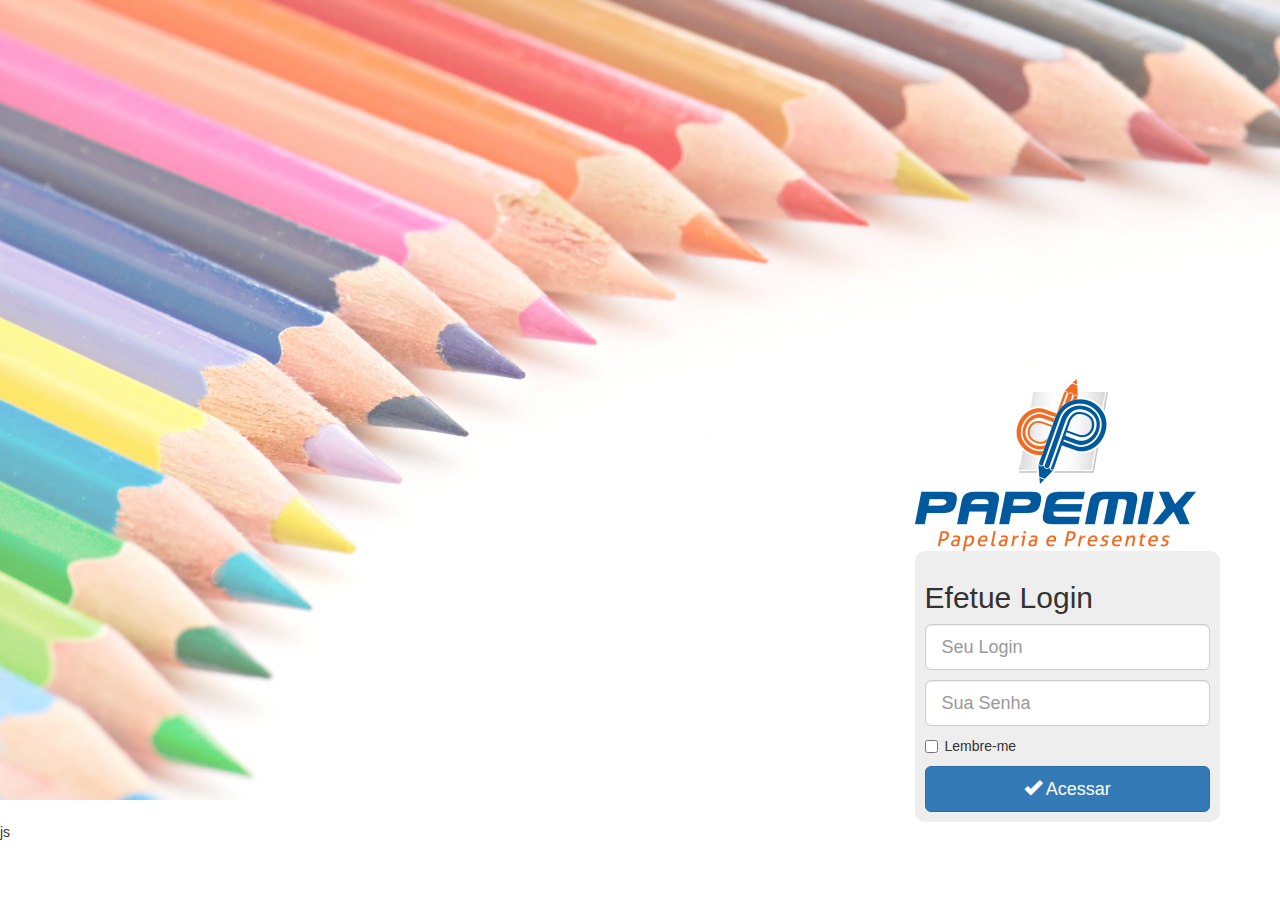
<file: login.html>
<!DOCTYPE html>
<html lang="en">
  <head>
    <meta charset="utf-8">
    <meta http-equiv="X-UA-Compatible" content="IE=edge">
    <meta name="viewport" content="width=device-width, initial-scale=1">
    <title>Login</title>
    <link href='http://fonts.googleapis.com/css?family=Lato&subset=latin,latin-ext' rel='stylesheet' type='text/css'>
    <link href="css/bootstrap.min.css" rel="stylesheet">
      <link rel="stylesheet" href="css/font-awesome.min.css">
    <link href="css/estilo.css" rel="stylesheet">
      
      
  </head>
    
  <body class="imgfull"> 
    
    <div class="container-fluid formalign">
    <div class="row-fluid">
        <div class="col-xs-4">
            
        </div>
        <div class="col-xs-8">            
            <img class="img-responsive" src="imgs/logo.png" alt="Logo">    
                
            <div class="form-login">
                <h2>Efetue Login</h2>
                <form action='validar.php' method='post'>
                    <label class="sr-only" for="inputText">Login:</label>
                    <input type="text" id="inputText" name="Login" class="form-control input-lg" placeholder="Seu Login" required/>

                    <label class="sr-only" for="inputPass">E-mail:</label>
                    <input type="password" id="inputPass" name="Password" class="form-control input-lg" placeholder="Sua Senha" required/>

                    <div class="checkbox">
                        <label>
                            <input type="checkbox" value="s"/>Lembre-me
                        </label>
                    </div>

                    <button type="submit" class="btn btn-primary btn-lg btn-block" value="Acessar">
                        <span class="glyphicon glyphicon-ok"></span> Acessar
                    </button>
                </form>
            </div>
            </div>
        </div>  
    </div>


      
    <script src="https://ajax.googleapis.com/ajax/libs/jquery/1.12.4/jquery.min.js"></script>
    <script src="js/bootstrap.min.js"></script>
    <script src="js/main.js"></script>js

  </body>
</html>
</file>
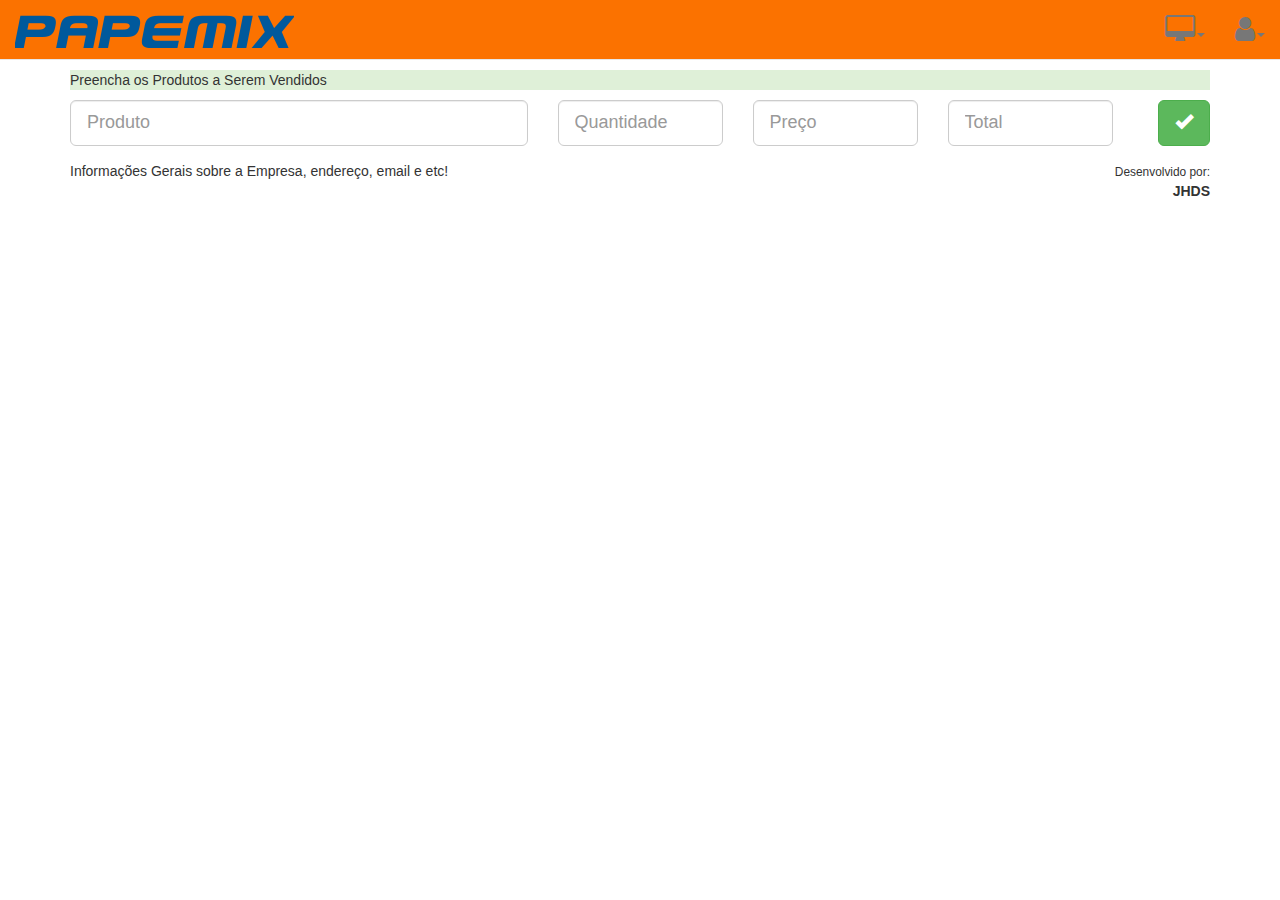
<file: venda.html>
<!DOCTYPE html>
<html lang="en">
  <head>
    <meta charset="utf-8">
    <meta http-equiv="X-UA-Compatible" content="IE=edge">
    <meta name="viewport" content="width=device-width, initial-scale=1">
    <title>Encantos Papelaria</title>
    <link href='http://fonts.googleapis.com/css?family=Lato&subset=latin,latin-ext' rel='stylesheet' type='text/css'>
    <link href="css/bootstrap.min.css" rel="stylesheet">
      <link rel="stylesheet" href="css/font-awesome.min.css">
    <link href="css/estilo.css" rel="stylesheet">
  </head>
    
  <body data-spy="scroll" data-target=".menu-navegacao" data-offset="80">
    
      <!-- Menu da Aplicação -->
      <nav class="navbar navbar-default navbar-fixed-top">
      <div class="container-fluid">
        <div class="navbar-header">
          <button type="button" class="navbar-toggle collapsed" data-toggle="collapse" data-target="#bs-example-navbar-collapse-1">
            <span class="sr-only">Toggle navigation</span>
            <span class="icon-bar"></span>
            <span class="icon-bar"></span>
            <span class="icon-bar"></span>
          </button>
          <a class="navbar-brand" href="#"><img src="imgs/navlogo.png" alt="NavLogo"> </a>
        </div>

        <!-- Collect the nav links, forms, and other content for toggling -->
        <div class="collapse navbar-collapse" id="bs-example-navbar-collapse-1">
          <ul class="nav navbar-nav navbar-right">
            <li class="dropdown">
                <a href="#" class="dropdown-toggle" data-toggle="dropdown" role="button" aria-haspopup="true" aria-expanded="false"><i class="fa fa-desktop fa-2x"></i><span class="caret"></span></a>
                <ul class="dropdown-menu">
                
                <li><a href="painel.html">Painel Administrativo</a></li>
                
              </ul></li>
            <li class="dropdown">
              <a href="#" class="dropdown-toggle" data-toggle="dropdown" role="button" aria-haspopup="true" aria-expanded="false"><i class="fa fa-user fa-2x"></i><span class="caret"></span></a>
              <ul class="dropdown-menu">
                <li><a href="#">Efetuar Logoff</a></li>
              </ul>
            </li>
          </ul>          
        </div><!-- /.navbar-collapse -->
      </div><!-- /.container-fluid -->
    </nav>
      
      <!-- contato -->
      <section id="venda">
          <div class="container">
              <div class="row">
                <div class="col-xs-12">
                  <div class="page-header>"><h1>Venda</h1></div>
                </div>
              </div>
              <div class="row contato">
                <div class="col-xs-12">
                    <p class="bg-success aviso">Preencha os Produtos a Serem Vendidos</p>  
                </div>
              </div>
              <div class="row">
                <div class="col-xs-12">
                    
                  <form name="formVenda" id="formVenda">
                    <div class="row contato">
                        <div class="col-md-5">
                            <div class="form-group">
                                <input type="text" class="form-control input-lg" placeholder="Produto" required />
                            </div>
                        </div>
                        <div class="col-md-2">
                            <div class="form-group">
                                <input type="text" class="form-control input-lg" placeholder="Quantidade" required />
                            </div>
                        </div>
                        <div class="col-md-2">
                            <div class="form-group">
                                <input type="text" class="form-control input-lg" placeholder="Preço" />
                            </div>
                        </div>
                        <div class="col-md-2 ">
                            <div class="form-group">
                                <input type="text" class="form-control input-lg" placeholder="Total" />
                            </div>
                        </div>
                        <div class="col-sm-1 text-right">
                            <button type="submit" class="btn btn-success btn-lg"><span class="glyphicon glyphicon-ok"></span></button>
                        </div>
                    </div>
                  </form>
                </div>
              </div>
              
          </div>
      </section>
      <!-- // contato -->
      
      <!-- contato -->      
      <footer>
          <div class="container">
            <div class="row">
                <div class="col-sm-10">
                    Informações Gerais sobre a Empresa, endereço, email e etc!
                </div> 
                <div class="col-sm-2 text-right">
                    <small>Desenvolvido por: </small><br/> <strong>JHDS</strong>
                </div> 
            </div>
          </div>
      </footer>
      <!-- // contato -->
    
    <script src="https://ajax.googleapis.com/ajax/libs/jquery/1.12.4/jquery.min.js"></script>
    <script src="js/bootstrap.min.js"></script>
    <script src="js/main.js"></script>
  </body>
</html>
</file>
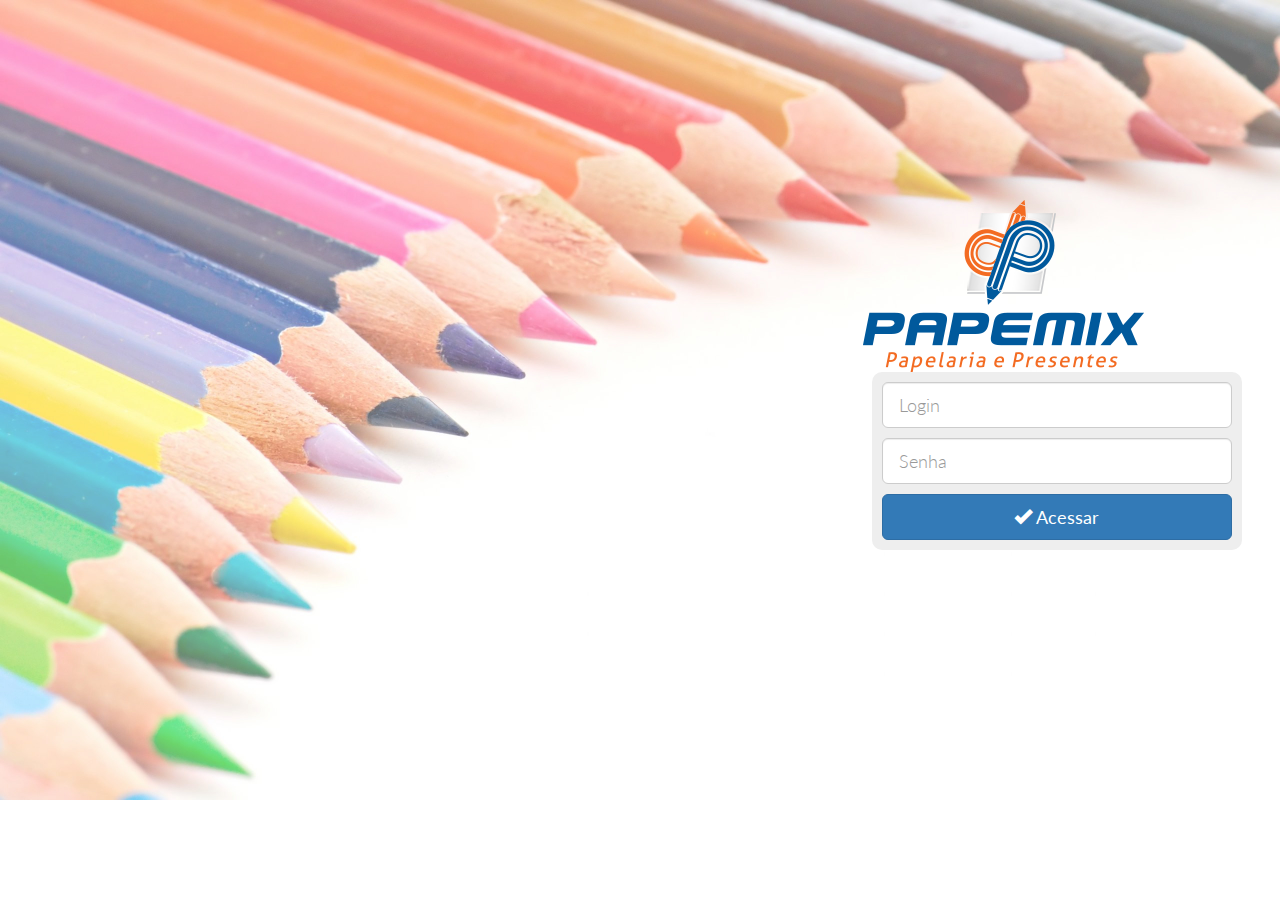
<file: Soft-Pap-master/login.html>
<!DOCTYPE html>
<html lang="en">
  <head>
    <meta charset="utf-8">
    <meta http-equiv="X-UA-Compatible" content="IE=edge">
    <meta name="viewport" content="width=device-width, initial-scale=1">
    <title>Login</title>
    <link href='http://fonts.googleapis.com/css?family=Lato&subset=latin,latin-ext' rel='stylesheet' type='text/css'>
    <link href="css/bootstrap.min.css" rel="stylesheet">
      <link rel="stylesheet" href="css/font-awesome.min.css">
    <link href="css/estilo.css" rel="stylesheet">
      
      
  </head>
    
  <body class="imgfull"> 
    
    <div class="container-fluid">
    <div class="row-fluid">
        <div class="col-md-4">
            
        </div>
        <div class="col-md-4 col-sm-6">
            
        </div>
        <div class="col-md-4 col-sm-6 col-xs-12">            
            <img class="img-responsive" src="imgs/logo.png" alt="Logo">    
                
            <div class="form-login">                
                <form>
                    <label class="sr-only" for="inputText">Login:</label>
                    <input type="text" id="inputText" name="inputText" class="form-control input-lg" placeholder="Login" required/>

                    <label class="sr-only" for="inputPass">E-mail:</label>
                    <input type="password" id="inputPass" name="inputPass" class="form-control input-lg" placeholder="Senha" required/>
                
                    <button type="submit" class="btn btn-primary btn-lg btn-block" value="Acessar">
                        <span class="glyphicon glyphicon-ok"></span> Acessar
                    </button>
                </form>
            </div>
        </div>
        </div>  
    </div>
      
    <script src="https://ajax.googleapis.com/ajax/libs/jquery/1.12.4/jquery.min.js"></script>
    <script src="js/bootstrap.min.js"></script>
    <script src="js/main.js">
  </body>
</html>
</file>
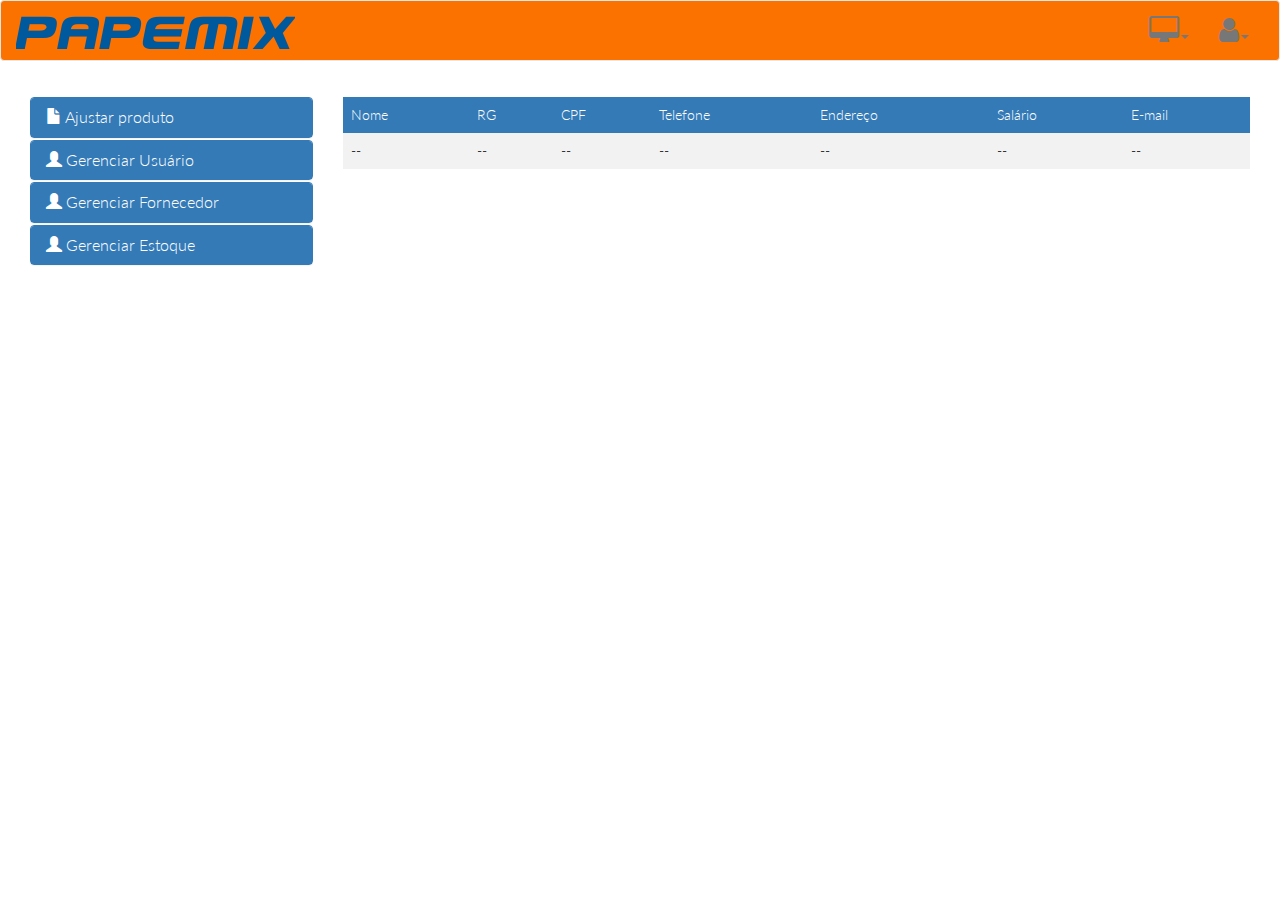
<file: Soft-Pap-master/painel.html>
<!DOCTYPE html>
<html lang="en">
  <head>
    <meta charset="utf-8">
    <meta http-equiv="X-UA-Compatible" content="IE=edge">
    <meta name="viewport" content="width=device-width, initial-scale=1">
    <title>Painel de Controle</title>
    <link href='http://fonts.googleapis.com/css?family=Lato&subset=latin,latin-ext' rel='stylesheet' type='text/css'>
    <link href="css/bootstrap.min.css" rel="stylesheet">
      <link rel="stylesheet" href="css/font-awesome.min.css">
        <link href="css/estilo.css" rel="stylesheet">
  </head>
    
  <body>
    <nav class="navbar navbar-default">
      <div class="container-fluid">
        <div class="navbar-header">
          <button type="button" class="navbar-toggle" data-toggle="collapse" data-target="#myNavbar">
            <span class="sr-only">Toggle navigation</span>
            <span class="icon-bar"></span>
            <span class="icon-bar"></span>
            <span class="icon-bar"></span>
          </button>
          <a class="navbar-brand" href="#"><img src="imgs/navlogo.png" alt="NavLogo"> </a>
        </div>
       
        <div class="collapse navbar-collapse" id="myNavbar">
          <ul class="nav navbar-nav navbar-right">
            <li class="dropdown">
                <a href="#" class="dropdown-toggle" data-toggle="dropdown" role="button" aria-haspopup="true" aria-expanded="false"><i class="fa fa-desktop fa-2x"></i><span class="caret"></span></a>
                <ul class="dropdown-menu">
                <li><a class="dropdown-content" href="venda.html">Vendas</a></li>
              </ul></li>
            <li class="dropdown">
              <a href="#" class="dropdown-toggle" data-toggle="dropdown" role="button" aria-haspopup="true" aria-expanded="false"><i class="fa fa-user fa-2x"></i><span class="caret"></span></a>
              <ul class="dropdown-menu">
                <li><a class="dropdown-content" href="#">Efetuar Logoff</a></li>
              </ul>
            </li>
          </ul>          
        </div><!-- /.navbar-collapse -->
      </div><!-- /.container-fluid -->
    </nav>
      
    <div class="container-fluid alignitem">
        <div class="row-fluid">
            <div class="col-md-3 col-sm-3 col-xs-12">
                <!-- Ajuste -->
                <div class="panel panel-primary">
                    <div id="colGroup1" role="tab" class="panel-heading">
                        <h4 class="panel-title">
                            <a href="#colListGroup1" aria-controls="colListGroup1" aria-expanded="false" data-toggle="collapse">
                                <span class="glyphicon glyphicon-file"></span>
                                Ajustar produto
                            </a>
                        </h4>
                    </div>
                    <div role="tabpanel" class="panel-collapse collapse" id="colListGroup1" aria-expanded="false">
                        <ul class="list-group">
                            <li class="list-group-item"><a href="#">Inserir novo Ajuste</a></li>
                            <li class="list-group-item"><a href="#">Listar Ajuste</a></li>
                        </ul>
                        <div class="panel-footer"></div> 
                    </div>
                </div>
                <!-- //menu navegação lateral -->
                <!-- Usuario -->
                <div class="panel panel-primary">
                    <div id="colGroup1" role="tab" class="panel-heading">
                        <h4 class="panel-title">
                            <a href="#colListGroup2" aria-controls="colListGroup2" aria-expanded="false" data-toggle="collapse">
                                <span class="glyphicon glyphicon-user"></span>
                                Gerenciar Usuário
                            </a>
                        </h4>
                    </div>
                    <div role="tabpanel" class="panel-collapse collapse" id="colListGroup2" aria-expanded="false">
                        <ul class="list-group">
                            <li class="list-group-item"><a href="#myModal" data-toggle="modal" >Criar novo USUÁRIO</a></li>
                            <li class="list-group-item"><a href="#">Listar USUÁRIO</a></li>
                        </ul>
                        <div class="panel-footer"></div>
                    </div>
                </div>
                <!-- //menu navegação lateral -->
                <!-- Fornecedor -->
                <div class="panel panel-primary">
                    <div id="colGroup1" role="tab" class="panel-heading">
                        <h4 class="panel-title">
                            <a href="#colListGroup3" aria-controls="colListGroup3" aria-expanded="false" data-toggle="collapse">
                                <span class="glyphicon glyphicon-user"></span>
                                Gerenciar Fornecedor
                            </a>
                        </h4>
                    </div>
                    <div role="tabpanel" class="panel-collapse collapse" id="colListGroup3" aria-expanded="false">
                        <ul class="list-group">
                            <li class="list-group-item"><a href="#myModal" data-toggle="modal" >Novo Fornecedor</a></li>
                            <li class="list-group-item"><a href="#">Listar Fornecedor</a></li>
                        </ul>
                        <div class="panel-footer"></div>
                    </div>
                </div>
                <!-- //menu navegação lateral -->
                <!-- Estoque -->
                <div class="panel panel-primary">
                    <div id="colGroup1" role="tab" class="panel-heading">
                        <h4 class="panel-title">
                            <a href="#colListGroup4" aria-controls="colListGroup4" aria-expanded="false" data-toggle="collapse">
                                <span class="glyphicon glyphicon-user"></span>
                                Gerenciar Estoque
                            </a>
                        </h4>
                    </div>
                    <div role="tabpanel" class="panel-collapse collapse" id="colListGroup4" aria-expanded="false">
                        <ul class="list-group">
                            <li class="list-group-item"><a href="#">Inserir novo Produto</a></li>
                            <li class="list-group-item"><a href="#">Listar Produto</a></li>
                        </ul>
                        <div class="panel-footer"></div>
                    </div>
                </div>
                
                
            </div>
              <div class="col-md-9 col-sm-9 col-xs-12">
                    <table style="width:100%">
                      <tr>
                        <th>Nome</th>
                        <th>RG</th> 
                        <th>CPF</th>
                        <th>Telefone</th>
                        <th>Endereço</th>
                        <th>Salário</th>
                        <th>E-mail</th>
                    </tr>
                    <tr>
                        <td>--</td>
                        <td>--</td> 
                        <td>--</td>
                        <td>--</td>
                        <td>--</td>
                        <td>--</td>
                        <td>--</td>
                    </tr>
                    
                </table>
                    
                </div>
    </div>
    <div class="container">        
        <!-- Modal -->
        <div class="modal fade" data-backdrop="static" id="myModal" role="dialog">
            <div class="modal-dialog">

                <!-- Modal content-->
                <div class="modal-content">
                    <div class="modal-header">
                        <button type="button" class="close" data-dismiss="modal">&times;</button>
                        <h4 class="modal-title">Novo Usuário</h4>
                    </div>
                    <div class="modal-body">
                        <div class="form-modal">
                        <form  name="formPessoa" id="formPessoa">
                            
                            <label class="sr-only" for="inputText">Nome:</label>
                            <input type="text" id="nome" class="form-control input-md" placeholder="Nome" required />
                            
                            <label class="sr-only" for="inputText">RG:</label>        
                            <input type="text" id="rg" class="form-control input-md" placeholder="RG" required />
                            
                            <label class="sr-only" for="inputText">CPF:</label>
                            <input type="text" id="cpf" class="form-control input-md" placeholder="CPF" required />
                            
                            <label class="sr-only" for="inputTel">Telefone:</label>
                            <input type="tel" id="telefone" class="form-control input-md" placeholder="Telefone" required />
                            
                            <label class="sr-only" for="inputText">Endereco:</label>
                            <input type="text" id="endereco" class="form-control input-md" placeholder="Endereço" required/>
                            
                            <label class="sr-only" for="inputText">Salario:</label>
                            <input type="text" id="salario" class="form-control input-md" placeholder="Salário" required/>
                            
                            <label class="sr-only" for="inputEmail">Email:</label>
                            <input type="text" id="inputEmail" name="inputEmail" class="form-control input-md" placeholder="E-mail" required/>
                            
                            <label class="sr-only" for="inputPass">Senha:</label>
                            <input type="password" id="inputPass" name="inputPass" class="form-control input-md" placeholder="Senha" required/>

                            <div class="checkbox">
                                <label>
                                    <input type="checkbox" name="inputAdm">Administrador
                                </label>
                            </div>
                            <button type="submit" class="btn btn-success btn-md" value="Criar">
                                Criar
                            </button>
                            <button type="reset" class="btn btn-primary btn-md" value="Limpar">
                                Limpar
                            </button>
                        </form>
                        </div>
                        
              </div>
          </div>
      </div>  
</div>

    <script src="https://ajax.googleapis.com/ajax/libs/jquery/1.12.4/jquery.min.js"></script>
    <script src="js/bootstrap.min.js"></script>
    <script src="js/main.js">
  </body>
</html>
</file>
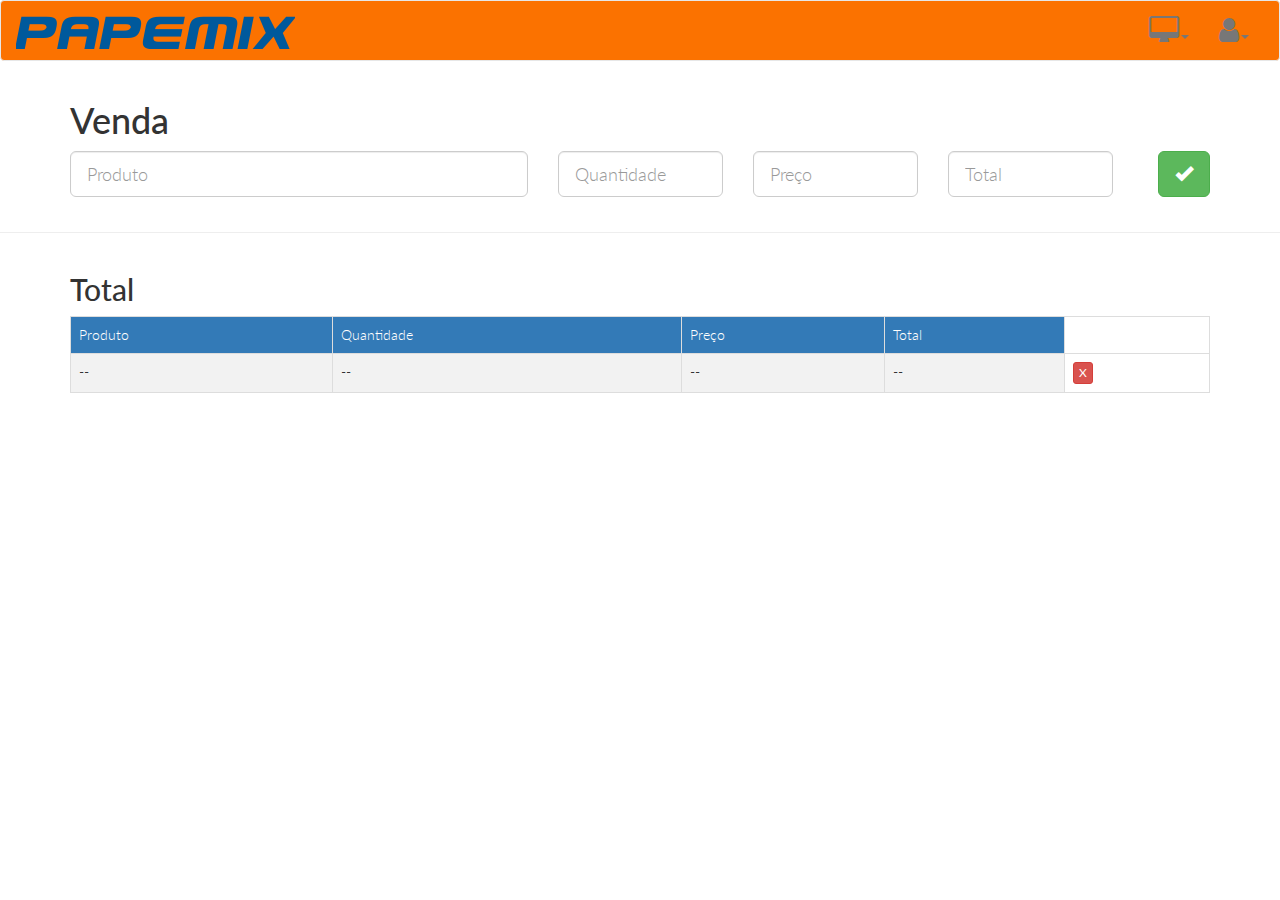
<file: Soft-Pap-master/venda.html>
<!DOCTYPE html>
<html lang="en">
  <head>
    <meta charset="utf-8">
    <meta http-equiv="X-UA-Compatible" content="IE=edge">
    <meta name="viewport" content="width=device-width, initial-scale=1">
    <title>Encantos Papelaria</title>
    <link href='http://fonts.googleapis.com/css?family=Lato&subset=latin,latin-ext' rel='stylesheet' type='text/css'>
    <link href="css/bootstrap.min.css" rel="stylesheet">
      <link rel="stylesheet" href="css/font-awesome.min.css">
    <link href="css/estilo.css" rel="stylesheet">
  </head>
    
  <body>   
    
      <!-- Menu da Aplicação -->
      <nav class="navbar navbar-default">
      <div class="container-fluid">
        <div class="navbar-header">
          <button type="button" class="navbar-toggle" data-toggle="collapse" data-target="#myNavbar">
            <span class="sr-only">Toggle navigation</span>
            <span class="icon-bar"></span>
            <span class="icon-bar"></span>
            <span class="icon-bar"></span>
          </button>
          <a class="navbar-brand" href="#"><img src="imgs/navlogo.png" alt="NavLogo"> </a>
        </div>
       
        <div class="collapse navbar-collapse" id="myNavbar">
          <ul class="nav navbar-nav navbar-right">
            <li class="dropdown">
                <a href="#" class="dropdown-toggle" data-toggle="dropdown" role="button" aria-haspopup="true" aria-expanded="false"><i class="fa fa-desktop fa-2x"></i><span class="caret"></span></a>
                <ul class="dropdown-menu">
                <li><a href="painel.html">Painel Administrativo</a></li>
              </ul></li>
            <li class="dropdown">
              <a href="#" class="dropdown-toggle" data-toggle="dropdown" role="button" aria-haspopup="true" aria-expanded="false"><i class="fa fa-user fa-2x"></i><span class="caret"></span></a>
              <ul class="dropdown-menu">
                <li><a href="#">Efetuar Logoff</a></li>
              </ul>
            </li>
          </ul>          
        </div><!-- /.navbar-collapse -->
      </div><!-- /.container-fluid -->
    </nav>
      
      <!-- contato -->
      <section id="venda">
          <div class="container">
              <div class="row">
                <div class="col-xs-12">
                  <div class="page-header>"><h1>Venda</h1></div>
                </div>
              </div>              
              <div class="row">
                <div class="col-xs-12">
                    
                  <form name="formVenda" id="formVenda">
                    <div class="row contato">
                        <div class="col-md-5">
                            <div class="form-group">
                                <input type="text" class="form-control input-lg" placeholder="Produto" required />
                            </div>
                        </div>
                        <div class="col-md-2">
                            <div class="form-group">
                                <input type="text" class="form-control input-lg" placeholder="Quantidade" required />
                            </div>
                        </div>
                        <div class="col-md-2">
                            <div class="form-group">
                                <input type="text" class="form-control input-lg" placeholder="Preço" />
                            </div>
                        </div>
                        <div class="col-md-2 ">
                            <div class="form-group">
                                <input type="text" class="form-control input-lg" placeholder="Total" />
                            </div>
                        </div>
                        <div class="col-sm-1 text-right">
                            <button type="submit" class="btn btn-success btn-lg"><span class="glyphicon glyphicon-ok"></span></button>
                        </div>
                    </div>
                  </form>
                </div>
              </div>
              
          </div>
      </section>
      <hr/>
      <div class="container">
        <h2>Total</h2>
            <table class="table table-bordered" style="width:100%">
                <tr>
                    <th>Produto</th>
                    <th>Quantidade</th> 
                    <th>Preço</th>
                    <th>Total</th>                        
                </tr>            
                <tr>
                    <td>--</td>
                    <td>--</td> 
                    <td>--</td>
                    <td>--</td>
                    <td class="nostyle"><button class="btn btn-danger btn-xs">X</button></td>
                </tr>
                    
            </table>
        </div>
    
    <script src="https://ajax.googleapis.com/ajax/libs/jquery/1.12.4/jquery.min.js"></script>
    <script src="js/bootstrap.min.js"></script>
    <script src="js/main.js"></script>
  </body>
</html>
</file>
<file: css/estilo.css>
img.grayscale{
    filter: url("data:image/svg+xml;utf8,<svg xmlns=\'http://www.w3.org/2000/svg\'><filter id=\'grayscale\'><feColorMatrix type=\'matrix\' values=\'0.3333 0.3333 0.3333 0 0 0.3333 0.3333 0.3333 0 0 0.3333 0.3333 0.3333 0 0 0 0 0 1 0\'/></filter></svg>#grayscale"); /* Firefox 3.5+ */
    filter:gray; /* IE6-9 */
    -webkit-filter: grayscale(100%); /* Chrome 19+ & Safari 6+ */
}

img.grayscale:hover{
    filter:none;
    -webkit-filter:grayscale(0%);
}
table {
    border-collapse: collapse;
    width: 100%;
}

th, td {
    text-align: left;
    padding: 8px;
}

tr:nth-child(even){background-color: #f2f2f2}

th {
    background-color: #337ab7;
    color: white;
}
.navbar-brand{
    font-weight: 600;
}
.navbar{
    background: #FB7200;
    height: auto;
    
}
.font_white{
    color:white;
}
.form-login{
    max-width: 370px;
    margin-left: auto;
    margin-right: auto;
    padding: 10px;
    border-radius: 10px;
    background: #eee;
}
.form-login input{
    margin-bottom: 10px;
}
.form-modal input{
    margin-bottom: 5px;
}
.panel{
    margin-bottom: 2px;
}
.imgfull{
    background: url(../imgs/login1.jpg);
    background-position: absolute;
    background-repeat: no-repeat;
    background-size: 100%;
    padding-top: 200px;
}
.formalign{
    margin: 14% 30px 0 56%;
}
.logoalign{
    margin: 14% 30px 0 20%; ;
}
.alignitem{
    padding-top: 16px;
}
.nostyle{
    background: white;
    border-bottom-color: white;
}
.panel{
    margin-bottom: 2px;
}
.conteudo_painel{
    background: white;
    border-radius: 8px;
    border: 1px solid #eee;
    box-shadow: 5px 5px 5px #888;
}
.conteudo_painel_int{
    padding: 12px;
}
</file>
<file: Soft-Pap-master/css/estilo.css>
*{
    font-family: 'Lato', sans-serif;
    font-weight: 300;
}
img.grayscale{
    filter: url("data:image/svg+xml;utf8,<svg xmlns=\'http://www.w3.org/2000/svg\'><filter id=\'grayscale\'><feColorMatrix type=\'matrix\' values=\'0.3333 0.3333 0.3333 0 0 0.3333 0.3333 0.3333 0 0 0.3333 0.3333 0.3333 0 0 0 0 0 1 0\'/></filter></svg>#grayscale"); /* Firefox 3.5+ */
    filter:gray; /* IE6-9 */
    -webkit-filter: grayscale(100%); /* Chrome 19+ & Safari 6+ */
}

img.grayscale:hover{
    filter:none;
    -webkit-filter:grayscale(0%);
}
table {
    border-collapse: collapse;
    width: 100%;
}

th, td {
    text-align: left;
    padding: 8px;
}

tr:nth-child(even){background-color: #f2f2f2}

th {
    background-color: #337ab7;
    color: white;
}
.navbar-brand{
    font-weight: 600;
}
.navbar{
    background: #FB7200;
    height: auto;
    
}
.font_white{
    color:white;
}
.form-login{
    max-width: 370px;
    margin-left: auto;
    margin-right: auto;
    padding: 10px;
    border-radius: 10px;
    background: #eee;
}
.form-login input{
    margin-bottom: 10px;
}
.form-modal input{
    margin-bottom: 10px;
}
.panel{
    margin-bottom: 2px;
}
.imgfull{
    background: url(../imgs/login1.jpg);
    background-position: absolute;
    background-repeat: no-repeat;
    background-size: 100%;
    padding-top: 200px;
}
.formalign{
    margin: 14% 30px 0 56%;
}
.logoalign{
    margin: 14% 30px 0 20%; ;
}
.alignitem{
    padding-top: 16px;
}
.nostyle{
    background: white;
    border-bottom-color: white;
}
.panel{
    margin-bottom: 2px;
}
.conteudo_painel{
    background: white;
    border-radius: 8px;
    border: 1px solid #eee;
    box-shadow: 5px 5px 5px #888;
}
.conteudo_painel_int{
    padding: 12px;
}
</file>
